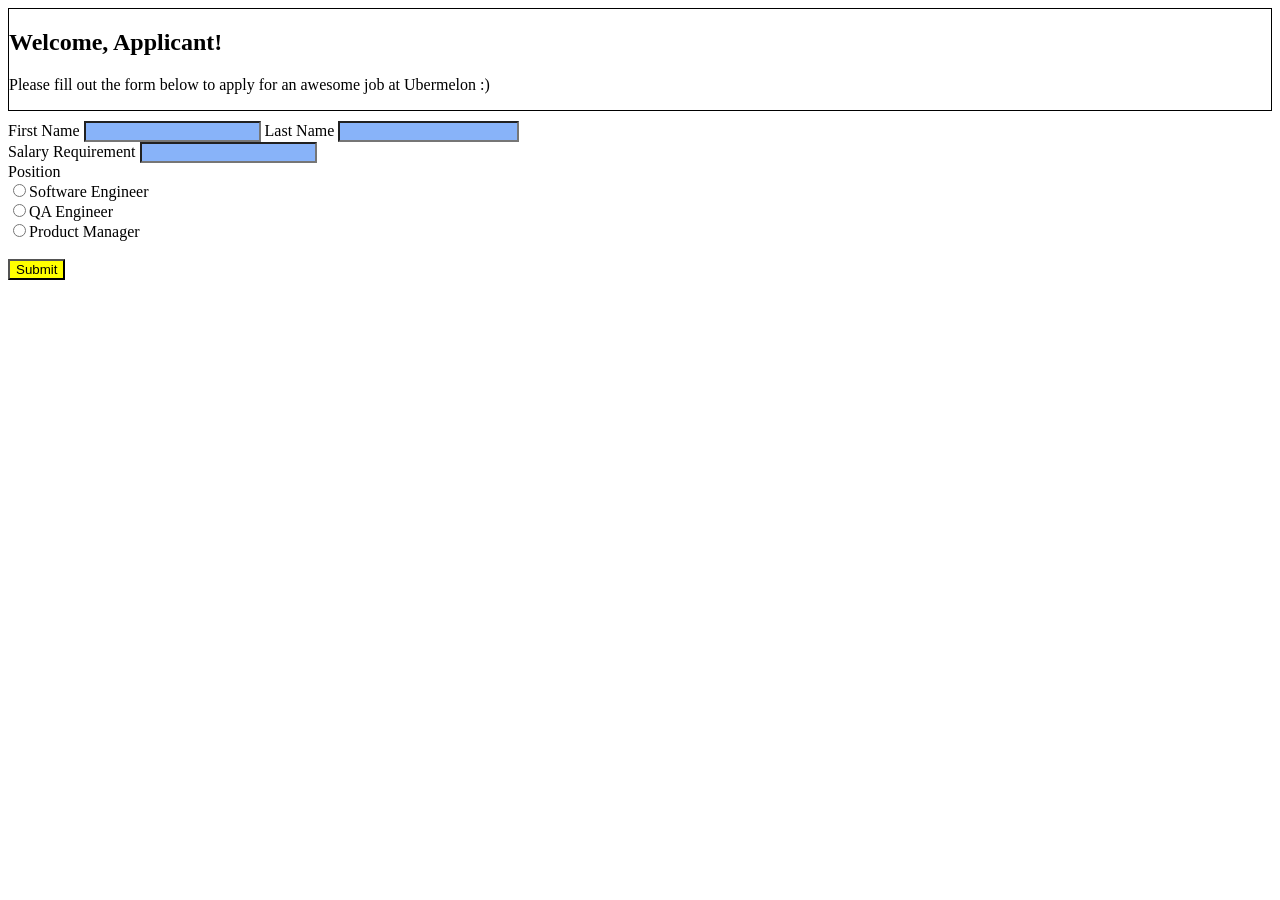
<file: templates/application-form.html>
<!DOCTYPE html>

<html>
<head>
	<title>Application Form</title>
	<link rel="stylesheet" href="../static/styles.css">
</head>
<body>
	<div id="header">
		<h2>Welcome, Applicant!</h2>
		<p>Please fill out the form below to apply for an awesome job at Ubermelon :)</p>
	</div>

	<div>
		<form action="/application-form" method="POST">
		<label>First Name
			<input type="text" name="firstname" />
		</label>
		<label>Last Name
			<input class="important" type="text" name="lastname" />
		</label><br>
		<label>Salary Requirement
			<input type="number" name="salary" />
		</label><br>
		<label>Position<br>
			<input type="radio" name="position" value="Software Engineer" />Software Engineer<br>
			<input type="radio" name="position" value="QA Engineer" />QA Engineer<br>
			<input type="radio" name="position" value="Product Manager" />Product Manager<br>
		</label><br>
		<input id="submit" type="submit" />
		</form>
	</div>
</body>
</html>
</file>
<file: static/styles.css>
input {
	background-color: #88B3F9;
}

#submit {
	background-color: yellow;
}
.important {
	font-weight: bold;
}
div {
	padding: 10px 0;
}
#header {
	border: 1px solid black;
	padding: 0;
}
</file>
